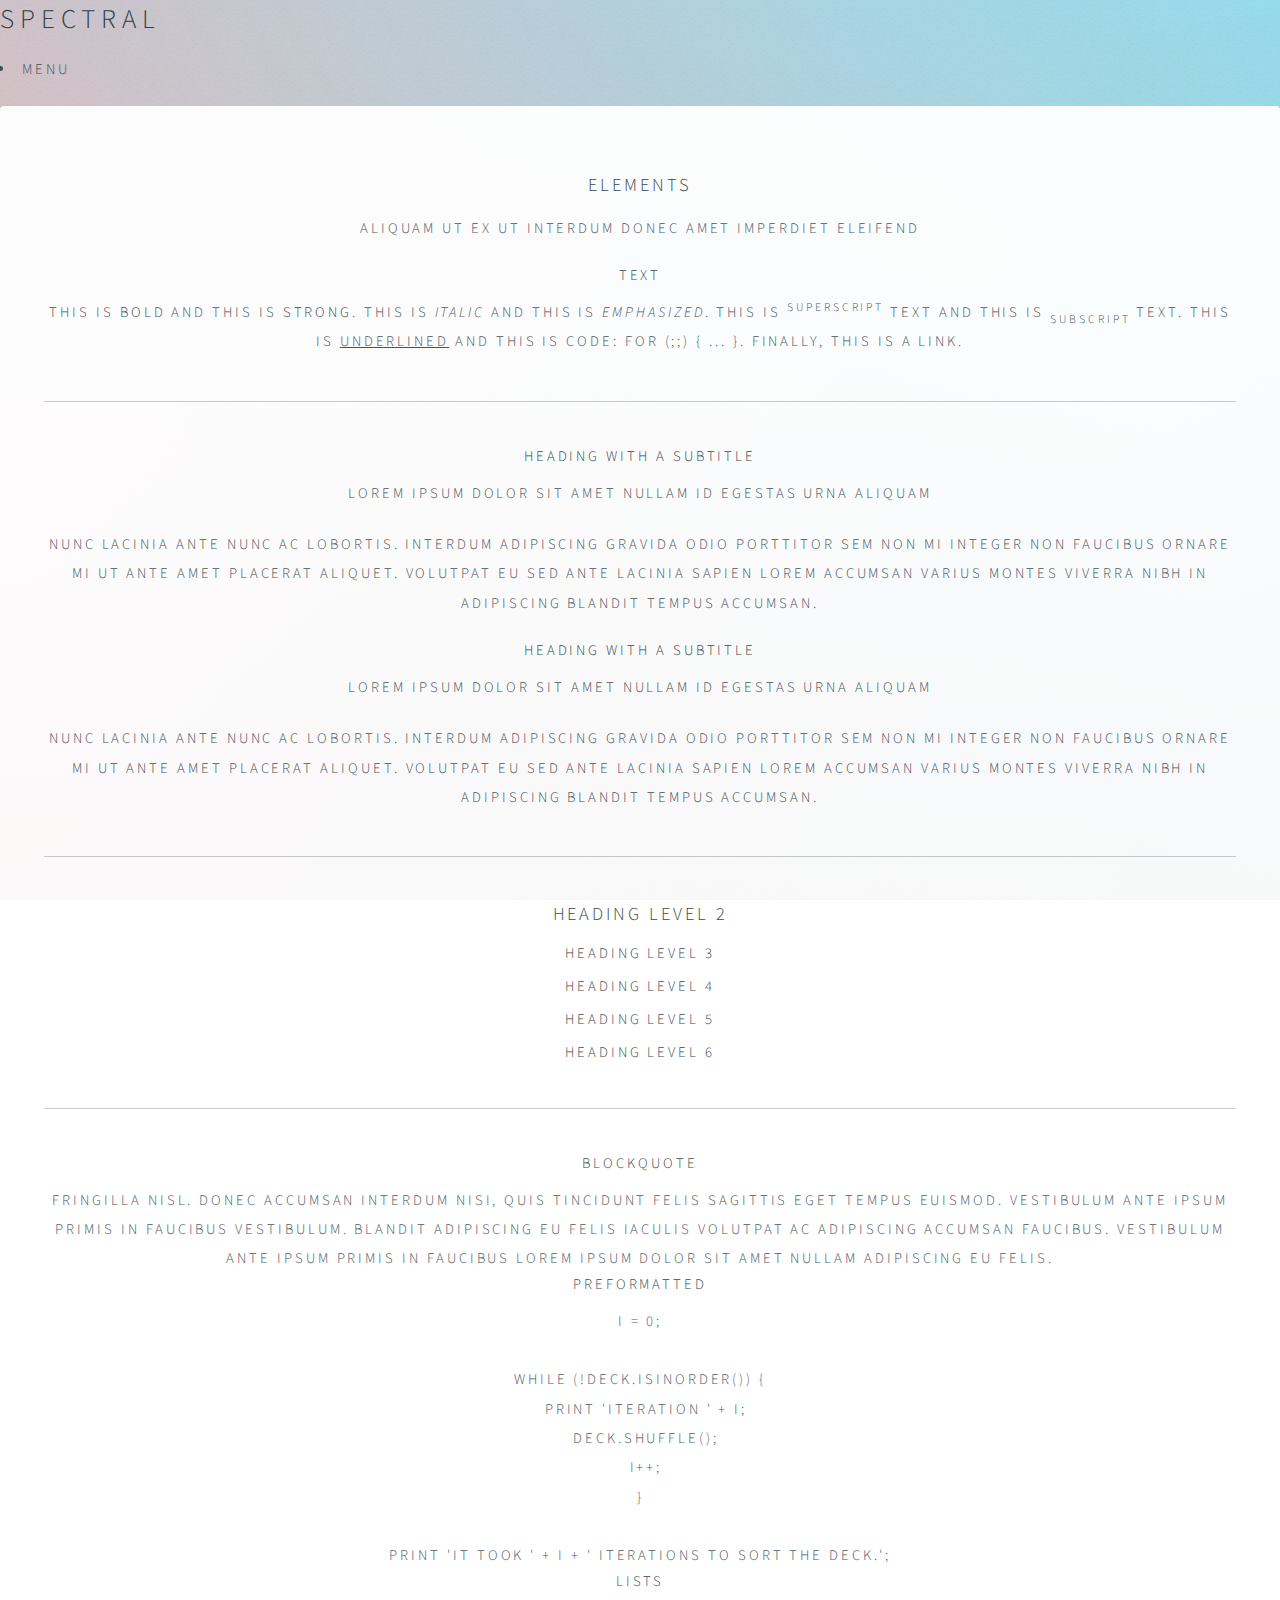
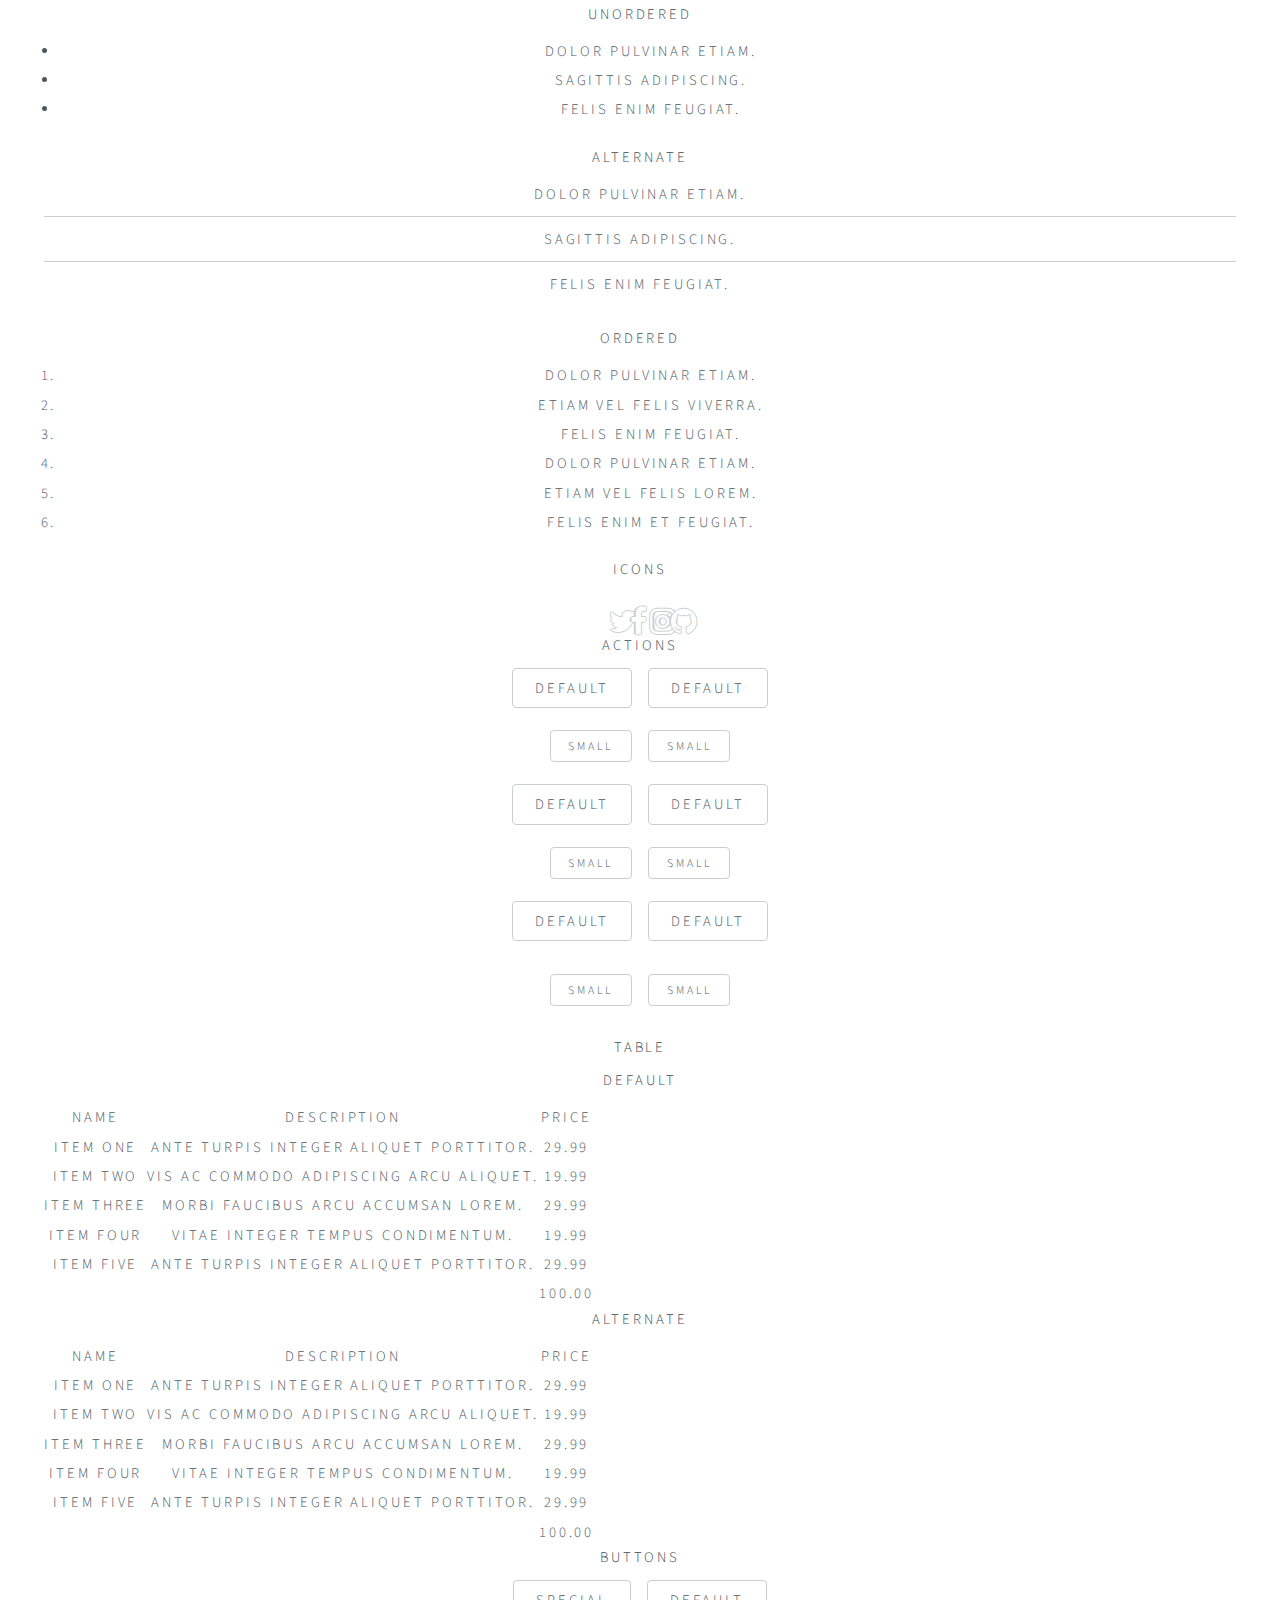
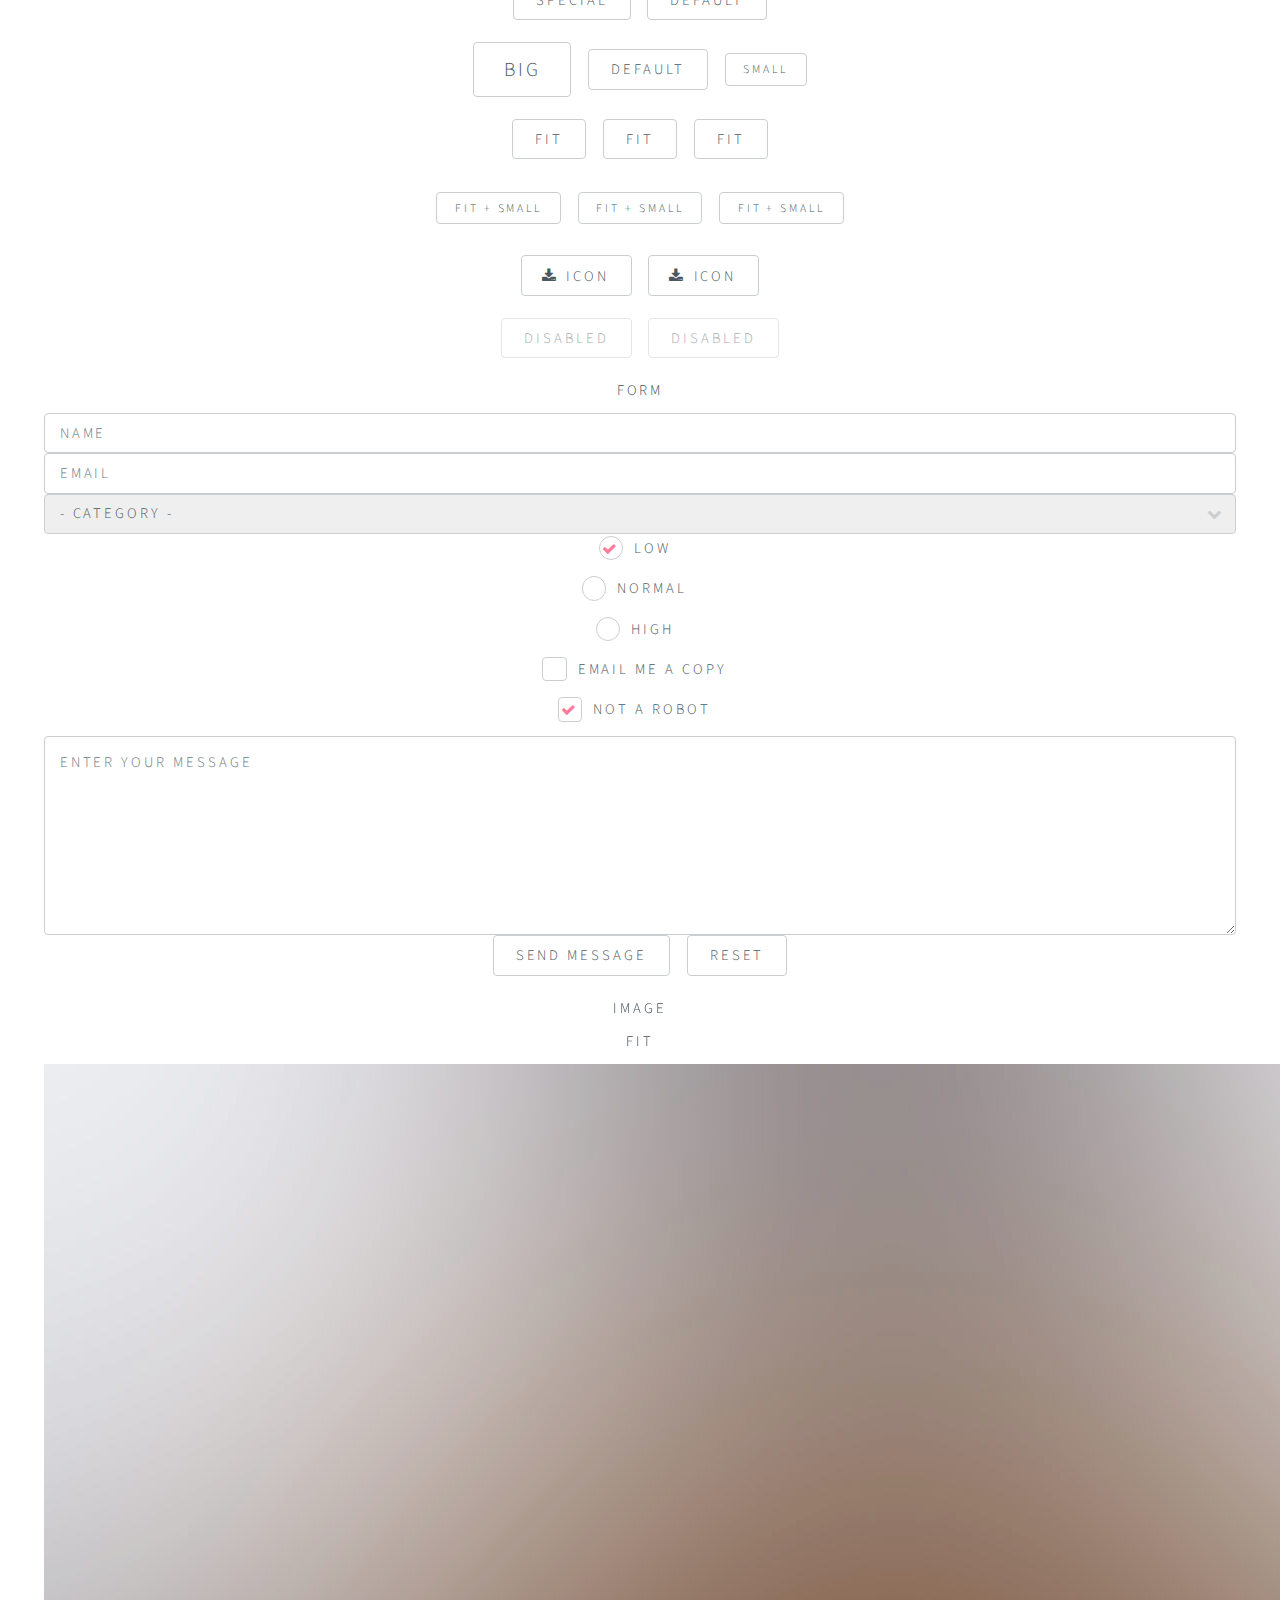
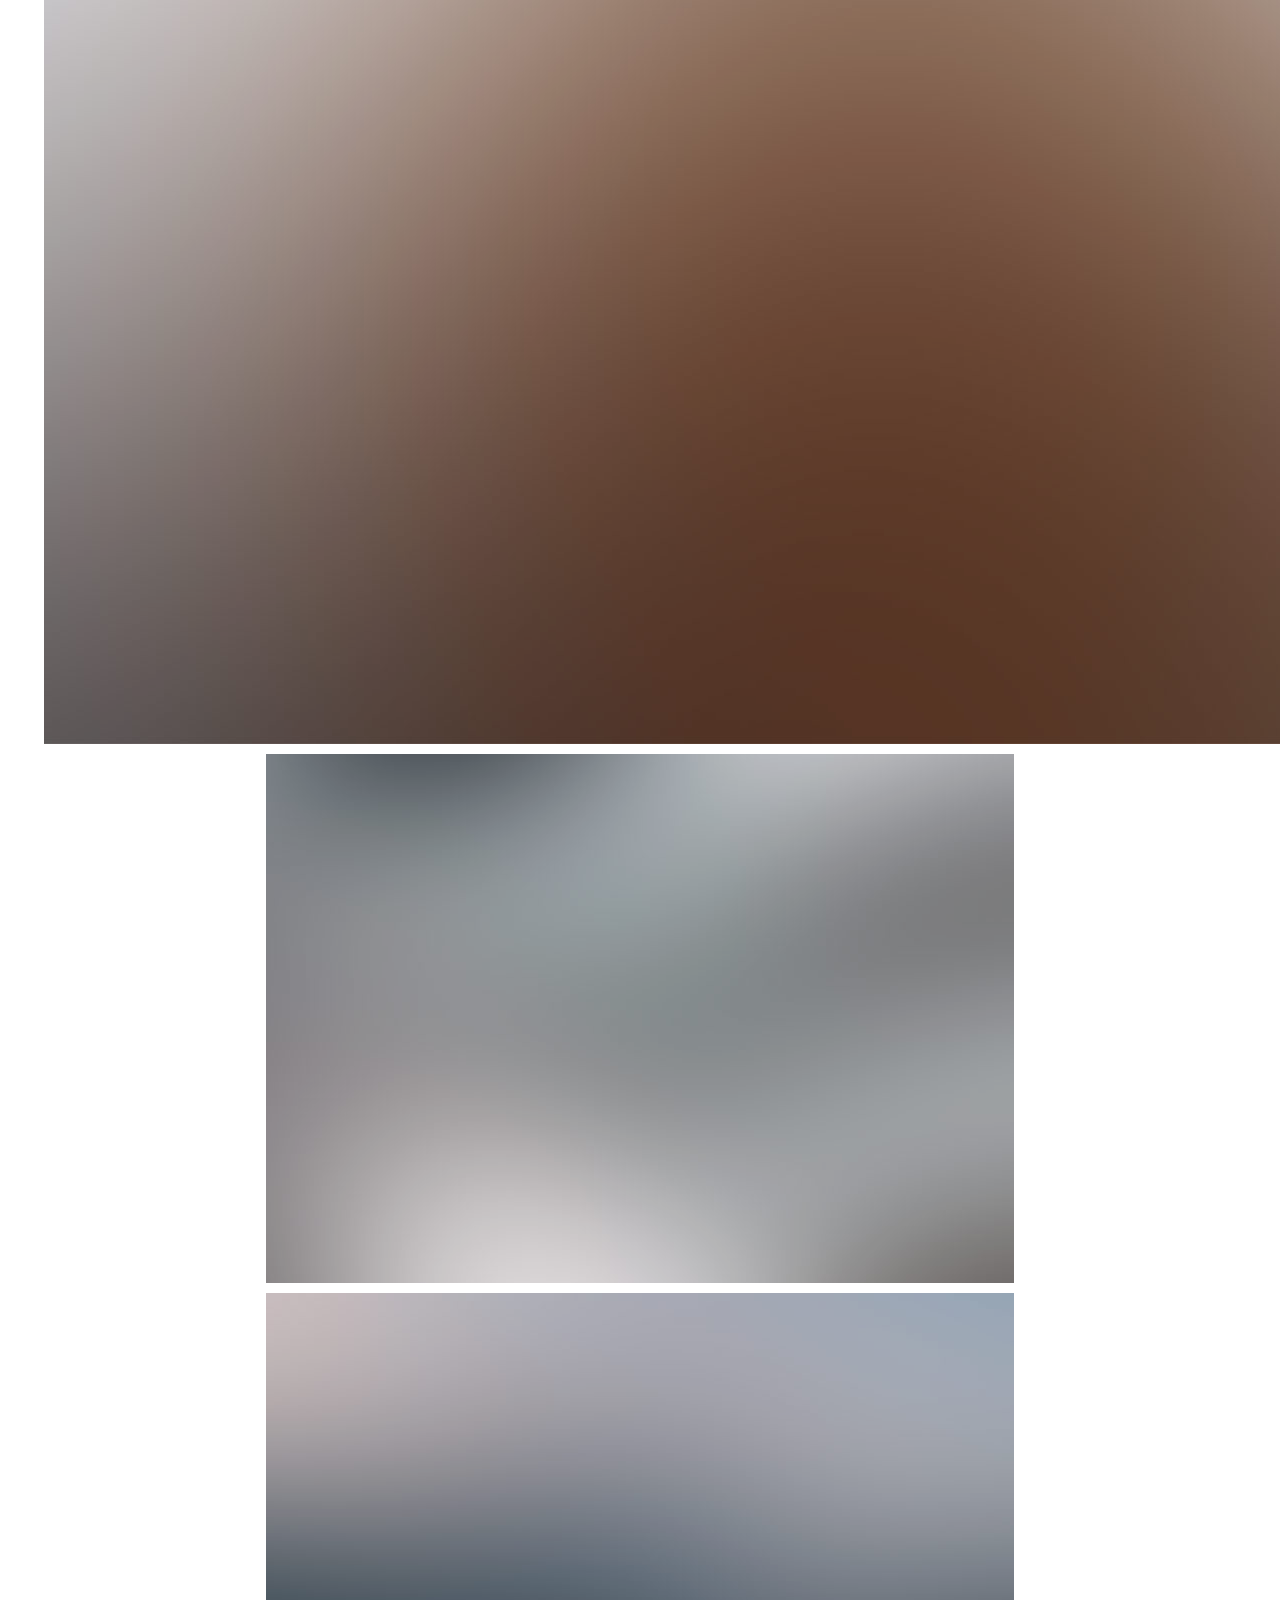
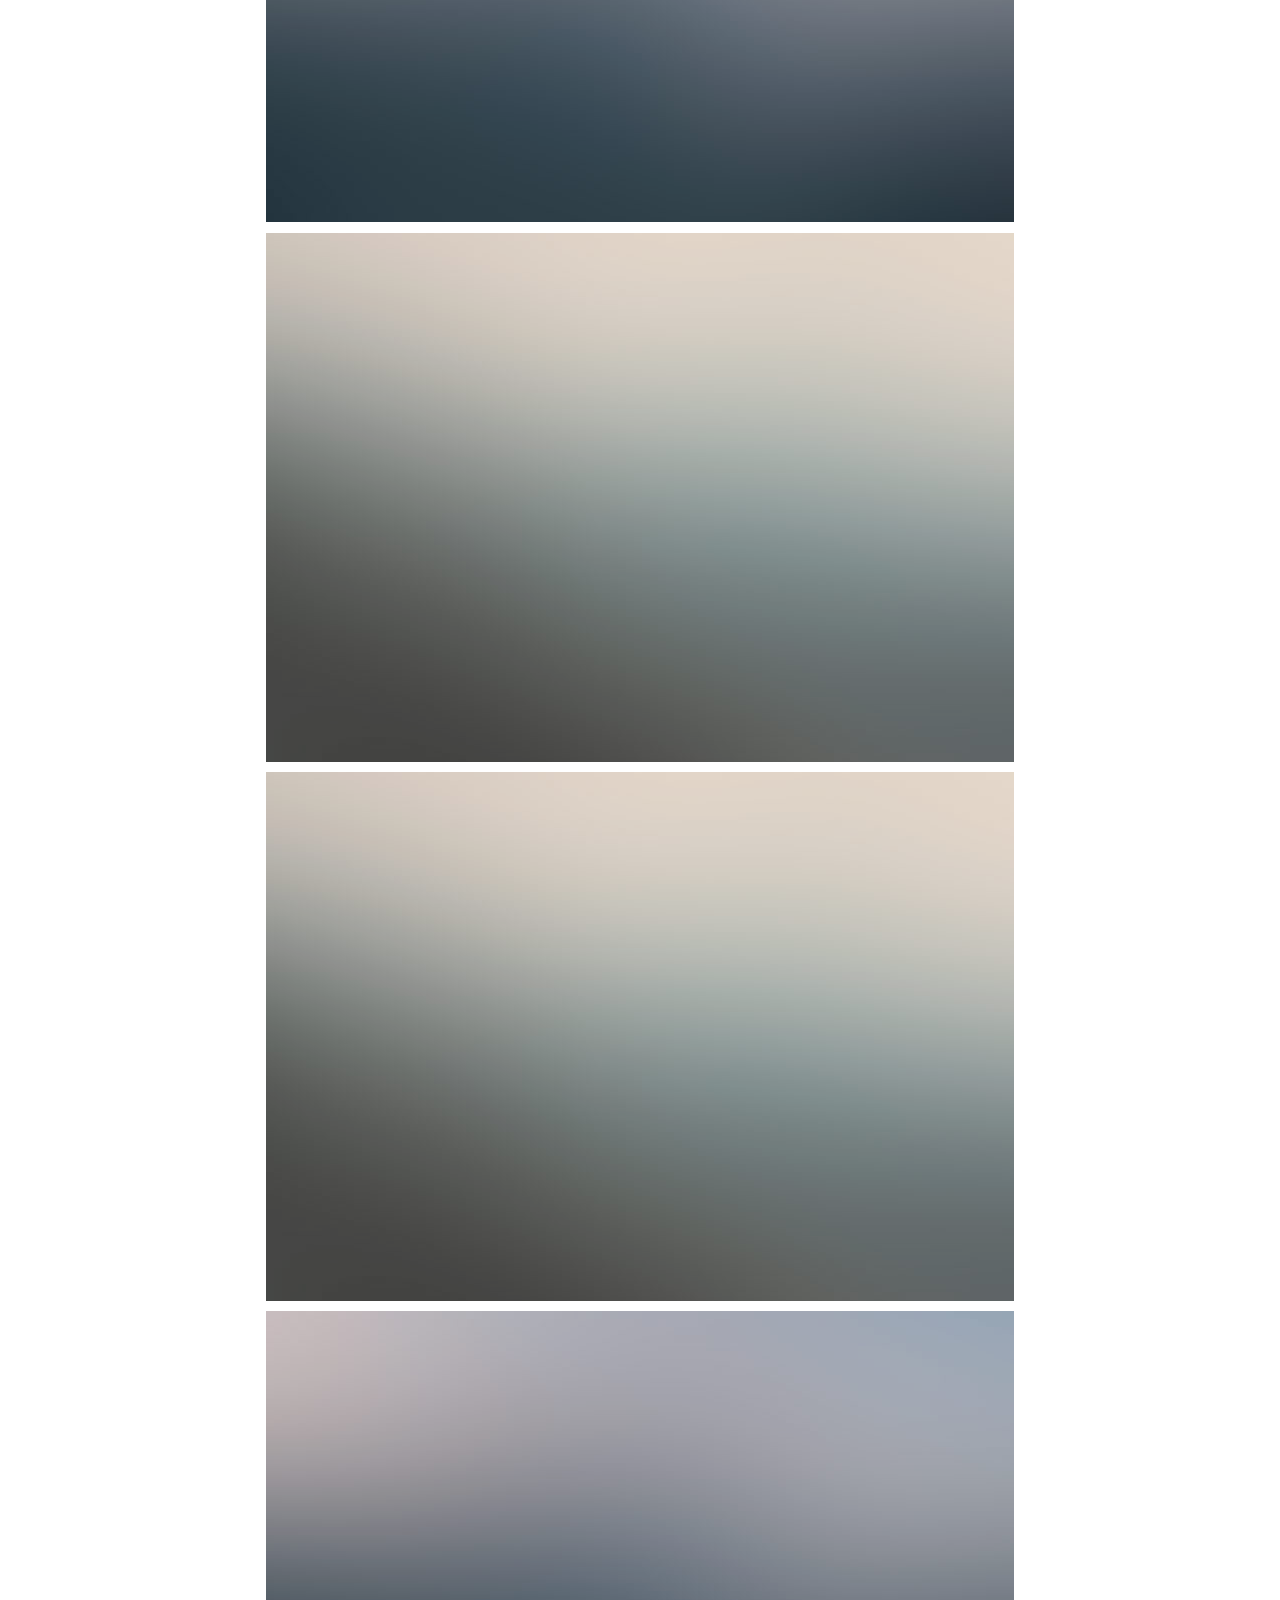
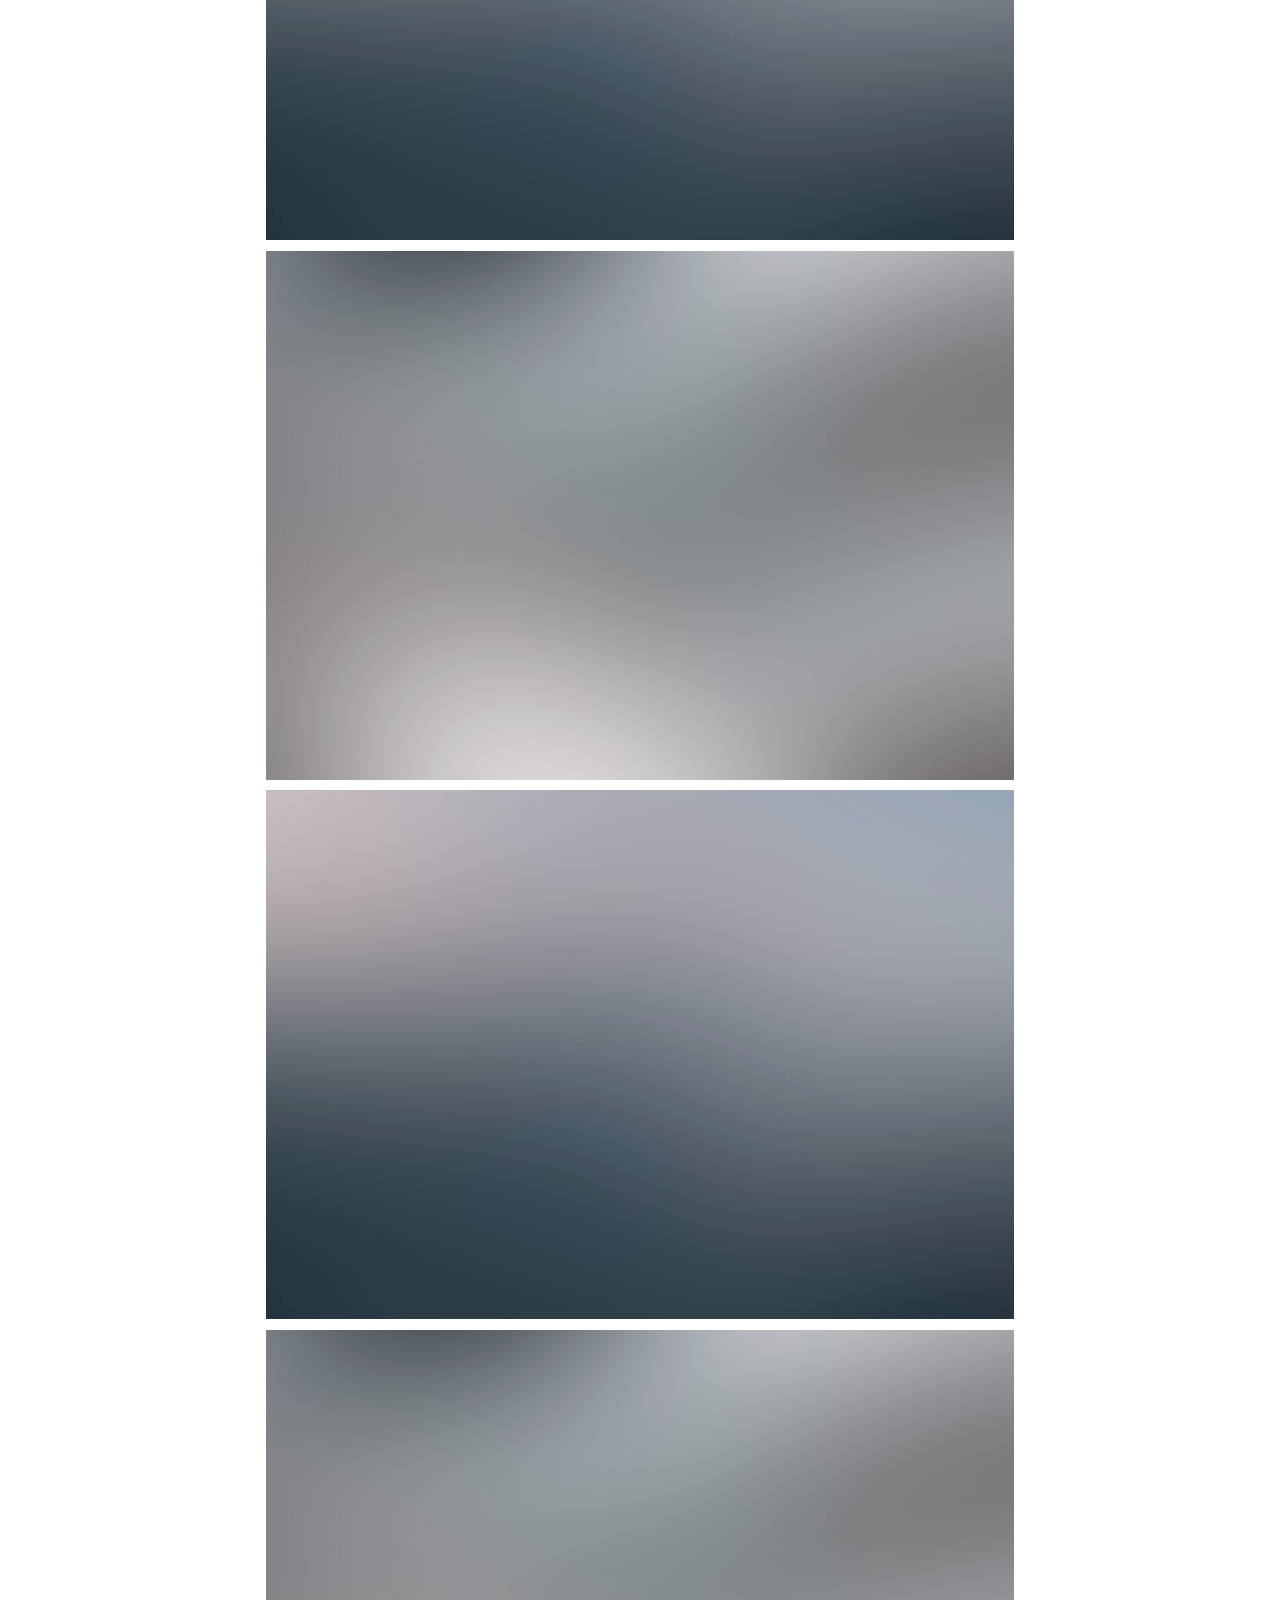
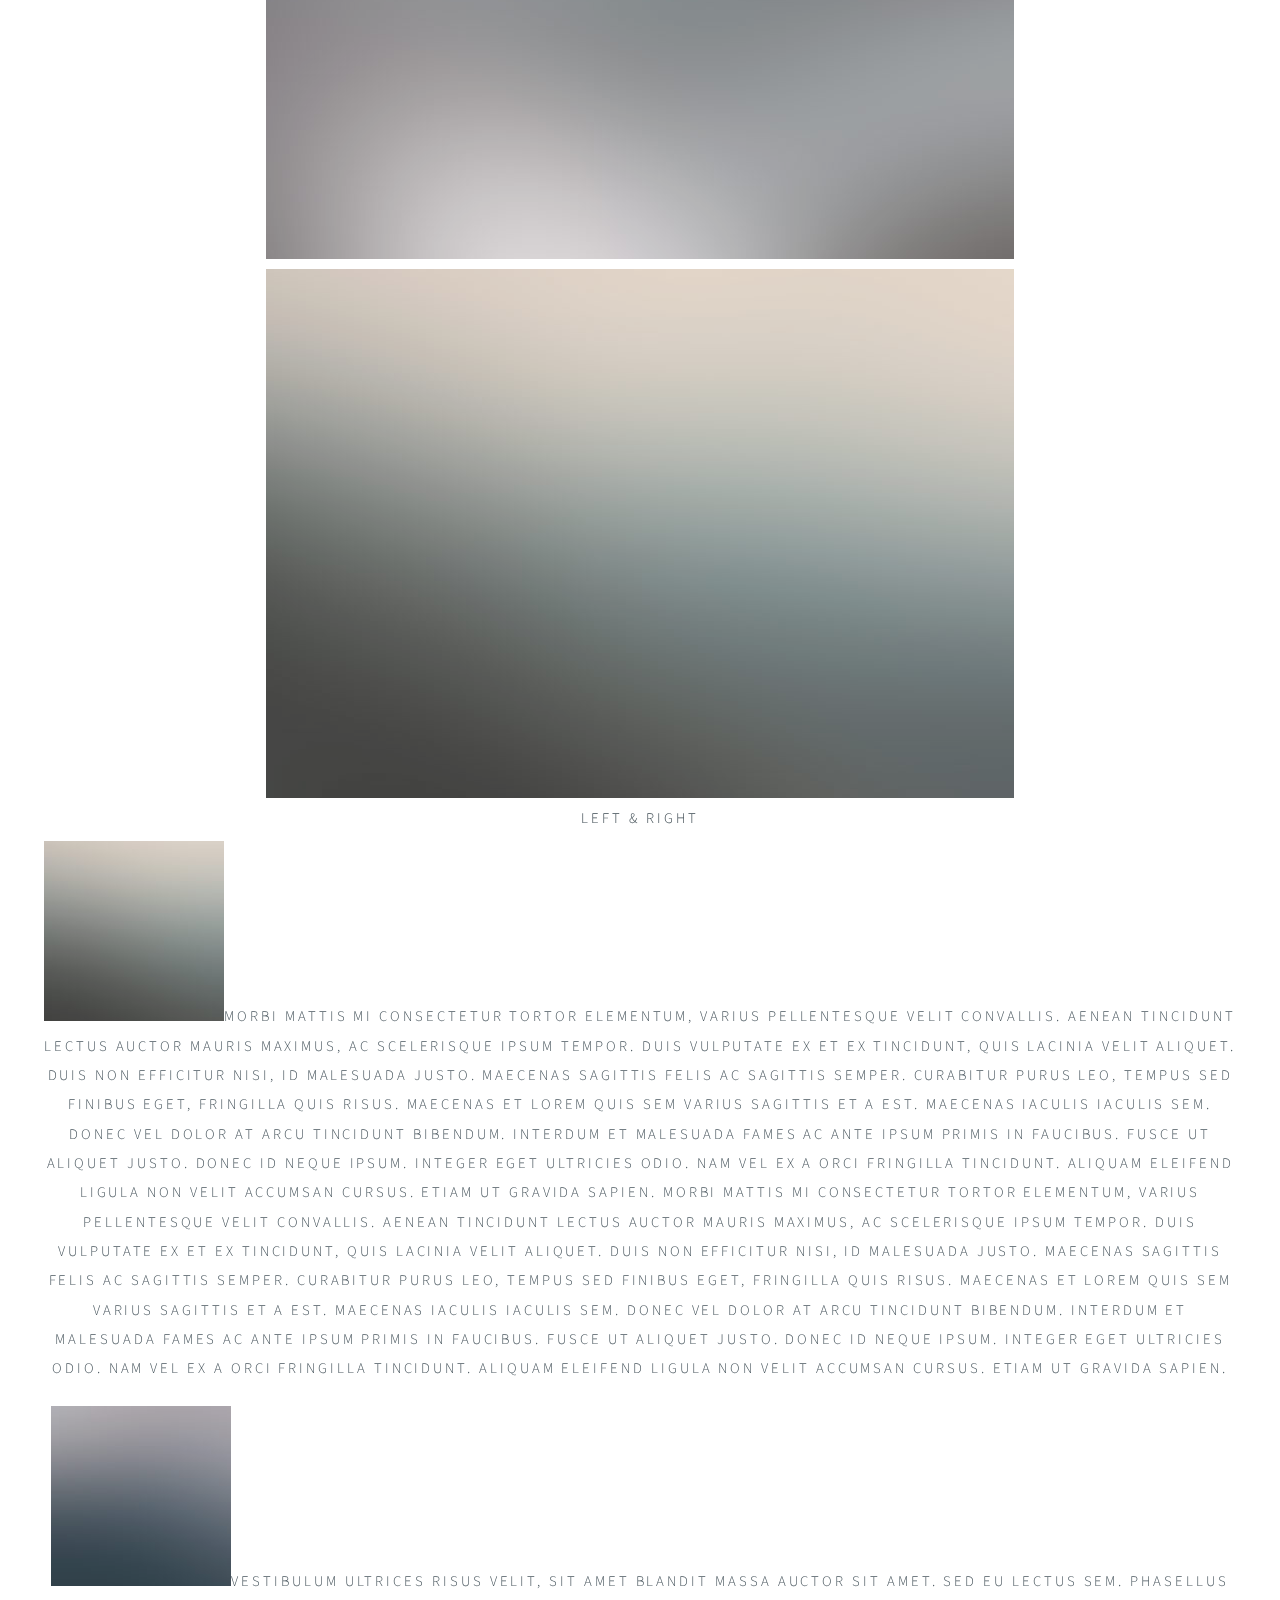
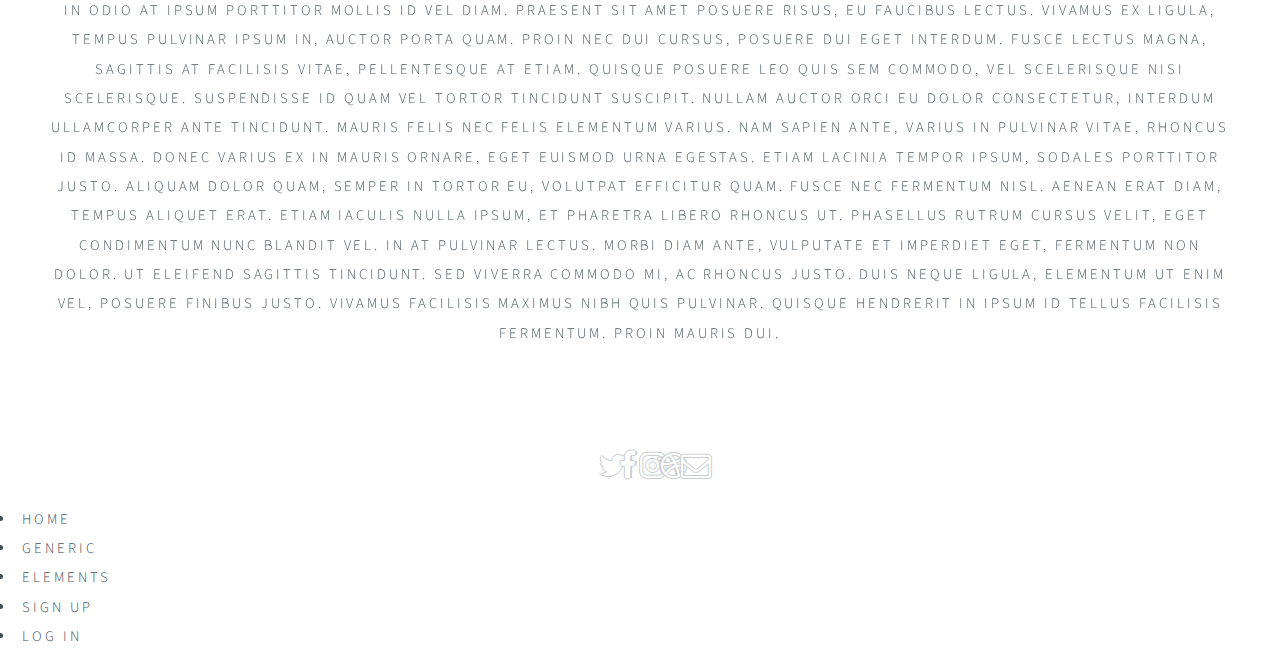
<file: elements.html>
<!DOCTYPE HTML>
<!--
	Spectral by HTML5 UP
	html5up.net | @ajlkn
	Free for personal and commercial use under the CCA 3.0 license (html5up.net/license)
-->
<html>
	<head>
		<title>Elements - Spectral by HTML5 UP</title>
		<meta charset="utf-8" />
		<meta name="viewport" content="width=device-width, initial-scale=1" />
		<!--[if lte IE 8]><script src="assets/js/ie/html5shiv.js"></script><![endif]-->
		<link rel="stylesheet" href="assets/css/main.css" />
		<!--[if lte IE 8]><link rel="stylesheet" href="assets/css/ie8.css" /><![endif]-->
		<!--[if lte IE 9]><link rel="stylesheet" href="assets/css/ie9.css" /><![endif]-->
	</head>
	<body>

		<!-- Page Wrapper -->
			<div id="page-wrapper">

				<!-- Header -->
					<header id="header">
						<h1><a href="index.html">Spectral</a></h1>
						<nav id="nav">
							<ul>
								<li class="special">
									<a href="#menu" class="menuToggle"><span>Menu</span></a>
									<div id="menu">
										<ul>
											<li><a href="index.html">Home</a></li>
											<li><a href="generic.html">Generic</a></li>
											<li><a href="elements.html">Elements</a></li>
											<li><a href="#">Sign Up</a></li>
											<li><a href="#">Log In</a></li>
										</ul>
									</div>
								</li>
							</ul>
						</nav>
					</header>

				<!-- Main -->
					<article id="main">
						<header>
							<h2>Elements</h2>
							<p>Aliquam ut ex ut interdum donec amet imperdiet eleifend</p>
						</header>
						<section class="wrapper style5">
							<div class="inner">

								<section>
									<h4>Text</h4>
									<p>This is <b>bold</b> and this is <strong>strong</strong>. This is <i>italic</i> and this is <em>emphasized</em>.
									This is <sup>superscript</sup> text and this is <sub>subscript</sub> text.
									This is <u>underlined</u> and this is code: <code>for (;;) { ... }</code>. Finally, <a href="#">this is a link</a>.</p>
									<hr />
									<header>
										<h4>Heading with a Subtitle</h4>
										<p>Lorem ipsum dolor sit amet nullam id egestas urna aliquam</p>
									</header>
									<p>Nunc lacinia ante nunc ac lobortis. Interdum adipiscing gravida odio porttitor sem non mi integer non faucibus ornare mi ut ante amet placerat aliquet. Volutpat eu sed ante lacinia sapien lorem accumsan varius montes viverra nibh in adipiscing blandit tempus accumsan.</p>
									<header>
										<h5>Heading with a Subtitle</h5>
										<p>Lorem ipsum dolor sit amet nullam id egestas urna aliquam</p>
									</header>
									<p>Nunc lacinia ante nunc ac lobortis. Interdum adipiscing gravida odio porttitor sem non mi integer non faucibus ornare mi ut ante amet placerat aliquet. Volutpat eu sed ante lacinia sapien lorem accumsan varius montes viverra nibh in adipiscing blandit tempus accumsan.</p>
									<hr />
									<h2>Heading Level 2</h2>
									<h3>Heading Level 3</h3>
									<h4>Heading Level 4</h4>
									<h5>Heading Level 5</h5>
									<h6>Heading Level 6</h6>
									<hr />
									<h5>Blockquote</h5>
									<blockquote>Fringilla nisl. Donec accumsan interdum nisi, quis tincidunt felis sagittis eget tempus euismod. Vestibulum ante ipsum primis in faucibus vestibulum. Blandit adipiscing eu felis iaculis volutpat ac adipiscing accumsan faucibus. Vestibulum ante ipsum primis in faucibus lorem ipsum dolor sit amet nullam adipiscing eu felis.</blockquote>
									<h5>Preformatted</h5>
									<pre><code>i = 0;

while (!deck.isInOrder()) {
  print 'Iteration ' + i;
  deck.shuffle();
  i++;
}

print 'It took ' + i + ' iterations to sort the deck.';</code></pre>
								</section>

								<section>
									<h4>Lists</h4>
									<div class="row">
										<div class="6u 12u$(medium)">
											<h5>Unordered</h5>
											<ul>
												<li>Dolor pulvinar etiam.</li>
												<li>Sagittis adipiscing.</li>
												<li>Felis enim feugiat.</li>
											</ul>
											<h5>Alternate</h5>
											<ul class="alt">
												<li>Dolor pulvinar etiam.</li>
												<li>Sagittis adipiscing.</li>
												<li>Felis enim feugiat.</li>
											</ul>
										</div>
										<div class="6u$ 12u$(medium)">
											<h5>Ordered</h5>
											<ol>
												<li>Dolor pulvinar etiam.</li>
												<li>Etiam vel felis viverra.</li>
												<li>Felis enim feugiat.</li>
												<li>Dolor pulvinar etiam.</li>
												<li>Etiam vel felis lorem.</li>
												<li>Felis enim et feugiat.</li>
											</ol>
											<h5>Icons</h5>
											<ul class="icons">
												<li><a href="#" class="icon fa-twitter"><span class="label">Twitter</span></a></li>
												<li><a href="#" class="icon fa-facebook"><span class="label">Facebook</span></a></li>
												<li><a href="#" class="icon fa-instagram"><span class="label">Instagram</span></a></li>
												<li><a href="#" class="icon fa-github"><span class="label">Github</span></a></li>
											</ul>
										</div>
									</div>
									<h5>Actions</h5>
									<div class="row">
										<div class="6u 12u$(medium)">
											<ul class="actions">
												<li><a href="#" class="button special">Default</a></li>
												<li><a href="#" class="button">Default</a></li>
											</ul>
											<ul class="actions small">
												<li><a href="#" class="button special small">Small</a></li>
												<li><a href="#" class="button small">Small</a></li>
											</ul>
											<ul class="actions vertical">
												<li><a href="#" class="button special">Default</a></li>
												<li><a href="#" class="button">Default</a></li>
											</ul>
											<ul class="actions vertical small">
												<li><a href="#" class="button special small">Small</a></li>
												<li><a href="#" class="button small">Small</a></li>
											</ul>
										</div>
										<div class="6u 12u$(medium)">
											<ul class="actions vertical">
												<li><a href="#" class="button special fit">Default</a></li>
												<li><a href="#" class="button fit">Default</a></li>
											</ul>
											<ul class="actions vertical small">
												<li><a href="#" class="button special small fit">Small</a></li>
												<li><a href="#" class="button small fit">Small</a></li>
											</ul>
										</div>
									</div>
								</section>

								<section>
									<h4>Table</h4>
									<h5>Default</h5>
									<div class="table-wrapper">
										<table>
											<thead>
												<tr>
													<th>Name</th>
													<th>Description</th>
													<th>Price</th>
												</tr>
											</thead>
											<tbody>
												<tr>
													<td>Item One</td>
													<td>Ante turpis integer aliquet porttitor.</td>
													<td>29.99</td>
												</tr>
												<tr>
													<td>Item Two</td>
													<td>Vis ac commodo adipiscing arcu aliquet.</td>
													<td>19.99</td>
												</tr>
												<tr>
													<td>Item Three</td>
													<td> Morbi faucibus arcu accumsan lorem.</td>
													<td>29.99</td>
												</tr>
												<tr>
													<td>Item Four</td>
													<td>Vitae integer tempus condimentum.</td>
													<td>19.99</td>
												</tr>
												<tr>
													<td>Item Five</td>
													<td>Ante turpis integer aliquet porttitor.</td>
													<td>29.99</td>
												</tr>
											</tbody>
											<tfoot>
												<tr>
													<td colspan="2"></td>
													<td>100.00</td>
												</tr>
											</tfoot>
										</table>
									</div>

									<h5>Alternate</h5>
									<div class="table-wrapper">
										<table class="alt">
											<thead>
												<tr>
													<th>Name</th>
													<th>Description</th>
													<th>Price</th>
												</tr>
											</thead>
											<tbody>
												<tr>
													<td>Item One</td>
													<td>Ante turpis integer aliquet porttitor.</td>
													<td>29.99</td>
												</tr>
												<tr>
													<td>Item Two</td>
													<td>Vis ac commodo adipiscing arcu aliquet.</td>
													<td>19.99</td>
												</tr>
												<tr>
													<td>Item Three</td>
													<td> Morbi faucibus arcu accumsan lorem.</td>
													<td>29.99</td>
												</tr>
												<tr>
													<td>Item Four</td>
													<td>Vitae integer tempus condimentum.</td>
													<td>19.99</td>
												</tr>
												<tr>
													<td>Item Five</td>
													<td>Ante turpis integer aliquet porttitor.</td>
													<td>29.99</td>
												</tr>
											</tbody>
											<tfoot>
												<tr>
													<td colspan="2"></td>
													<td>100.00</td>
												</tr>
											</tfoot>
										</table>
									</div>
								</section>

								<section>
									<h4>Buttons</h4>
									<ul class="actions">
										<li><a href="#" class="button special">Special</a></li>
										<li><a href="#" class="button">Default</a></li>
									</ul>
									<ul class="actions">
										<li><a href="#" class="button big">Big</a></li>
										<li><a href="#" class="button">Default</a></li>
										<li><a href="#" class="button small">Small</a></li>
									</ul>
									<ul class="actions fit">
										<li><a href="#" class="button fit">Fit</a></li>
										<li><a href="#" class="button special fit">Fit</a></li>
										<li><a href="#" class="button fit">Fit</a></li>
									</ul>
									<ul class="actions fit small">
										<li><a href="#" class="button special fit small">Fit + Small</a></li>
										<li><a href="#" class="button fit small">Fit + Small</a></li>
										<li><a href="#" class="button special fit small">Fit + Small</a></li>
									</ul>
									<ul class="actions">
										<li><a href="#" class="button special icon fa-download">Icon</a></li>
										<li><a href="#" class="button icon fa-download">Icon</a></li>
									</ul>
									<ul class="actions">
										<li><span class="button special disabled">Disabled</span></li>
										<li><span class="button disabled">Disabled</span></li>
									</ul>
								</section>

								<section>
									<h4>Form</h4>
									<form method="post" action="#">
										<div class="row uniform">
											<div class="6u 12u$(xsmall)">
												<input type="text" name="demo-name" id="demo-name" value="" placeholder="Name" />
											</div>
											<div class="6u$ 12u$(xsmall)">
												<input type="email" name="demo-email" id="demo-email" value="" placeholder="Email" />
											</div>
											<div class="12u$">
												<div class="select-wrapper">
													<select name="demo-category" id="demo-category">
														<option value="">- Category -</option>
														<option value="1">Manufacturing</option>
														<option value="1">Shipping</option>
														<option value="1">Administration</option>
														<option value="1">Human Resources</option>
													</select>
												</div>
											</div>
											<div class="4u 12u$(small)">
												<input type="radio" id="demo-priority-low" name="demo-priority" checked>
												<label for="demo-priority-low">Low</label>
											</div>
											<div class="4u 12u$(small)">
												<input type="radio" id="demo-priority-normal" name="demo-priority">
												<label for="demo-priority-normal">Normal</label>
											</div>
											<div class="4u$ 12u$(small)">
												<input type="radio" id="demo-priority-high" name="demo-priority">
												<label for="demo-priority-high">High</label>
											</div>
											<div class="6u 12u$(small)">
												<input type="checkbox" id="demo-copy" name="demo-copy">
												<label for="demo-copy">Email me a copy</label>
											</div>
											<div class="6u$ 12u$(small)">
												<input type="checkbox" id="demo-human" name="demo-human" checked>
												<label for="demo-human">Not a robot</label>
											</div>
											<div class="12u$">
												<textarea name="demo-message" id="demo-message" placeholder="Enter your message" rows="6"></textarea>
											</div>
											<div class="12u$">
												<ul class="actions">
													<li><input type="submit" value="Send Message" class="special" /></li>
													<li><input type="reset" value="Reset" /></li>
												</ul>
											</div>
										</div>
									</form>
								</section>

								<section>
									<h4>Image</h4>
									<h5>Fit</h5>
									<div class="box alt">
										<div class="row uniform 50%">
											<div class="12u"><span class="image fit"><img src="images/banner.jpg" alt="" /></span></div>
											<div class="4u"><span class="image fit"><img src="images/pic01.jpg" alt="" /></span></div>
											<div class="4u"><span class="image fit"><img src="images/pic02.jpg" alt="" /></span></div>
											<div class="4u"><span class="image fit"><img src="images/pic03.jpg" alt="" /></span></div>
											<div class="4u"><span class="image fit"><img src="images/pic03.jpg" alt="" /></span></div>
											<div class="4u"><span class="image fit"><img src="images/pic02.jpg" alt="" /></span></div>
											<div class="4u"><span class="image fit"><img src="images/pic01.jpg" alt="" /></span></div>
											<div class="4u"><span class="image fit"><img src="images/pic02.jpg" alt="" /></span></div>
											<div class="4u"><span class="image fit"><img src="images/pic01.jpg" alt="" /></span></div>
											<div class="4u"><span class="image fit"><img src="images/pic03.jpg" alt="" /></span></div>
										</div>
									</div>
									<h5>Left &amp; Right</h5>
									<p><span class="image left"><img src="images/pic04.jpg" alt="" /></span>Morbi mattis mi consectetur tortor elementum, varius pellentesque velit convallis. Aenean tincidunt lectus auctor mauris maximus, ac scelerisque ipsum tempor. Duis vulputate ex et ex tincidunt, quis lacinia velit aliquet. Duis non efficitur nisi, id malesuada justo. Maecenas sagittis felis ac sagittis semper. Curabitur purus leo, tempus sed finibus eget, fringilla quis risus. Maecenas et lorem quis sem varius sagittis et a est. Maecenas iaculis iaculis sem. Donec vel dolor at arcu tincidunt bibendum. Interdum et malesuada fames ac ante ipsum primis in faucibus. Fusce ut aliquet justo. Donec id neque ipsum. Integer eget ultricies odio. Nam vel ex a orci fringilla tincidunt. Aliquam eleifend ligula non velit accumsan cursus. Etiam ut gravida sapien. Morbi mattis mi consectetur tortor elementum, varius pellentesque velit convallis. Aenean tincidunt lectus auctor mauris maximus, ac scelerisque ipsum tempor. Duis vulputate ex et ex tincidunt, quis lacinia velit aliquet. Duis non efficitur nisi, id malesuada justo. Maecenas sagittis felis ac sagittis semper. Curabitur purus leo, tempus sed finibus eget, fringilla quis risus. Maecenas et lorem quis sem varius sagittis et a est. Maecenas iaculis iaculis sem. Donec vel dolor at arcu tincidunt bibendum. Interdum et malesuada fames ac ante ipsum primis in faucibus. Fusce ut aliquet justo. Donec id neque ipsum. Integer eget ultricies odio. Nam vel ex a orci fringilla tincidunt. Aliquam eleifend ligula non velit accumsan cursus. Etiam ut gravida sapien.</p>
									<p><span class="image right"><img src="images/pic05.jpg" alt="" /></span>Vestibulum ultrices risus velit, sit amet blandit massa auctor sit amet. Sed eu lectus sem. Phasellus in odio at ipsum porttitor mollis id vel diam. Praesent sit amet posuere risus, eu faucibus lectus. Vivamus ex ligula, tempus pulvinar ipsum in, auctor porta quam. Proin nec dui cursus, posuere dui eget interdum. Fusce lectus magna, sagittis at facilisis vitae, pellentesque at etiam. Quisque posuere leo quis sem commodo, vel scelerisque nisi scelerisque. Suspendisse id quam vel tortor tincidunt suscipit. Nullam auctor orci eu dolor consectetur, interdum ullamcorper ante tincidunt. Mauris felis nec felis elementum varius. Nam sapien ante, varius in pulvinar vitae, rhoncus id massa. Donec varius ex in mauris ornare, eget euismod urna egestas. Etiam lacinia tempor ipsum, sodales porttitor justo. Aliquam dolor quam, semper in tortor eu, volutpat efficitur quam. Fusce nec fermentum nisl. Aenean erat diam, tempus aliquet erat. Etiam iaculis nulla ipsum, et pharetra libero rhoncus ut. Phasellus rutrum cursus velit, eget condimentum nunc blandit vel. In at pulvinar lectus. Morbi diam ante, vulputate et imperdiet eget, fermentum non dolor. Ut eleifend sagittis tincidunt. Sed viverra commodo mi, ac rhoncus justo. Duis neque ligula, elementum ut enim vel, posuere finibus justo. Vivamus facilisis maximus nibh quis pulvinar. Quisque hendrerit in ipsum id tellus facilisis fermentum. Proin mauris dui.</p>
								</section>

							</div>
						</section>
					</article>

				<!-- Footer -->
					<footer id="footer">
						<ul class="icons">
							<li><a href="#" class="icon fa-twitter"><span class="label">Twitter</span></a></li>
							<li><a href="#" class="icon fa-facebook"><span class="label">Facebook</span></a></li>
							<li><a href="#" class="icon fa-instagram"><span class="label">Instagram</span></a></li>
							<li><a href="#" class="icon fa-dribbble"><span class="label">Dribbble</span></a></li>
							<li><a href="#" class="icon fa-envelope-o"><span class="label">Email</span></a></li>
						</ul>
						<ul class="copyright">
							<li>&copy; Untitled</li><li>Design: <a href="http://html5up.net">HTML5 UP</a></li>
						</ul>
					</footer>

			</div>

		<!-- Scripts -->
			<script src="assets/js/jquery.min.js"></script>
			<script src="assets/js/jquery.scrollex.min.js"></script>
			<script src="assets/js/jquery.scrolly.min.js"></script>
			<script src="assets/js/skel.min.js"></script>
			<script src="assets/js/util.js"></script>
			<!--[if lte IE 8]><script src="assets/js/ie/respond.min.js"></script><![endif]-->
			<script src="assets/js/main.js"></script>

	</body>
</html>
</file>
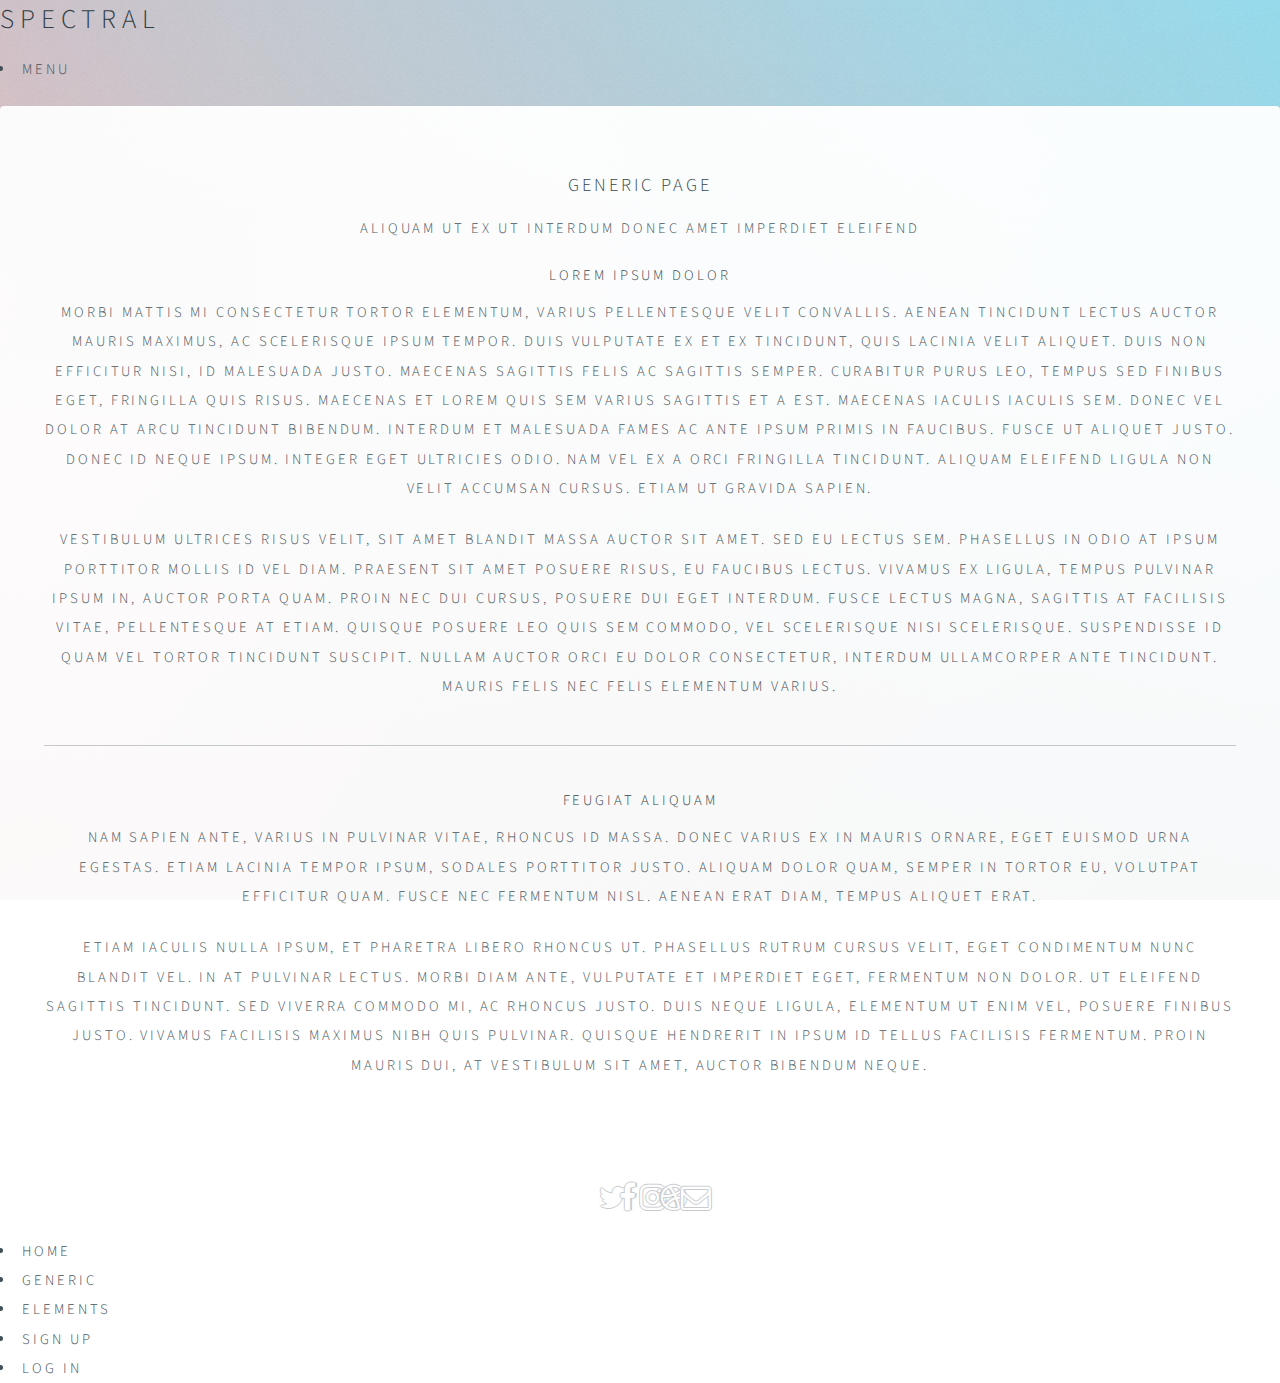
<file: generic.html>
<!DOCTYPE HTML>
<!--
	Spectral by HTML5 UP
	html5up.net | @ajlkn
	Free for personal and commercial use under the CCA 3.0 license (html5up.net/license)
-->
<html>
	<head>
		<title>Generic - Spectral by HTML5 UP</title>
		<meta charset="utf-8" />
		<meta name="viewport" content="width=device-width, initial-scale=1" />
		<!--[if lte IE 8]><script src="assets/js/ie/html5shiv.js"></script><![endif]-->
		<link rel="stylesheet" href="assets/css/main.css" />
		<!--[if lte IE 8]><link rel="stylesheet" href="assets/css/ie8.css" /><![endif]-->
		<!--[if lte IE 9]><link rel="stylesheet" href="assets/css/ie9.css" /><![endif]-->
	</head>
	<body>

		<!-- Page Wrapper -->
			<div id="page-wrapper">

				<!-- Header -->
					<header id="header">
						<h1><a href="index.html">Spectral</a></h1>
						<nav id="nav">
							<ul>
								<li class="special">
									<a href="#menu" class="menuToggle"><span>Menu</span></a>
									<div id="menu">
										<ul>
											<li><a href="index.html">Home</a></li>
											<li><a href="generic.html">Generic</a></li>
											<li><a href="elements.html">Elements</a></li>
											<li><a href="#">Sign Up</a></li>
											<li><a href="#">Log In</a></li>
										</ul>
									</div>
								</li>
							</ul>
						</nav>
					</header>

				<!-- Main -->
					<article id="main">
						<header>
							<h2>Generic Page</h2>
							<p>Aliquam ut ex ut interdum donec amet imperdiet eleifend</p>
						</header>
						<section class="wrapper style5">
							<div class="inner">

								<h3>Lorem ipsum dolor</h3>
								<p>Morbi mattis mi consectetur tortor elementum, varius pellentesque velit convallis. Aenean tincidunt lectus auctor mauris maximus, ac scelerisque ipsum tempor. Duis vulputate ex et ex tincidunt, quis lacinia velit aliquet. Duis non efficitur nisi, id malesuada justo. Maecenas sagittis felis ac sagittis semper. Curabitur purus leo, tempus sed finibus eget, fringilla quis risus. Maecenas et lorem quis sem varius sagittis et a est. Maecenas iaculis iaculis sem. Donec vel dolor at arcu tincidunt bibendum. Interdum et malesuada fames ac ante ipsum primis in faucibus. Fusce ut aliquet justo. Donec id neque ipsum. Integer eget ultricies odio. Nam vel ex a orci fringilla tincidunt. Aliquam eleifend ligula non velit accumsan cursus. Etiam ut gravida sapien.</p>

								<p>Vestibulum ultrices risus velit, sit amet blandit massa auctor sit amet. Sed eu lectus sem. Phasellus in odio at ipsum porttitor mollis id vel diam. Praesent sit amet posuere risus, eu faucibus lectus. Vivamus ex ligula, tempus pulvinar ipsum in, auctor porta quam. Proin nec dui cursus, posuere dui eget interdum. Fusce lectus magna, sagittis at facilisis vitae, pellentesque at etiam. Quisque posuere leo quis sem commodo, vel scelerisque nisi scelerisque. Suspendisse id quam vel tortor tincidunt suscipit. Nullam auctor orci eu dolor consectetur, interdum ullamcorper ante tincidunt. Mauris felis nec felis elementum varius.</p>

								<hr />

								<h4>Feugiat aliquam</h4>
								<p>Nam sapien ante, varius in pulvinar vitae, rhoncus id massa. Donec varius ex in mauris ornare, eget euismod urna egestas. Etiam lacinia tempor ipsum, sodales porttitor justo. Aliquam dolor quam, semper in tortor eu, volutpat efficitur quam. Fusce nec fermentum nisl. Aenean erat diam, tempus aliquet erat.</p>

								<p>Etiam iaculis nulla ipsum, et pharetra libero rhoncus ut. Phasellus rutrum cursus velit, eget condimentum nunc blandit vel. In at pulvinar lectus. Morbi diam ante, vulputate et imperdiet eget, fermentum non dolor. Ut eleifend sagittis tincidunt. Sed viverra commodo mi, ac rhoncus justo. Duis neque ligula, elementum ut enim vel, posuere finibus justo. Vivamus facilisis maximus nibh quis pulvinar. Quisque hendrerit in ipsum id tellus facilisis fermentum. Proin mauris dui, at vestibulum sit amet, auctor bibendum neque.</p>

							</div>
						</section>
					</article>

				<!-- Footer -->
					<footer id="footer">
						<ul class="icons">
							<li><a href="#" class="icon fa-twitter"><span class="label">Twitter</span></a></li>
							<li><a href="#" class="icon fa-facebook"><span class="label">Facebook</span></a></li>
							<li><a href="#" class="icon fa-instagram"><span class="label">Instagram</span></a></li>
							<li><a href="#" class="icon fa-dribbble"><span class="label">Dribbble</span></a></li>
							<li><a href="#" class="icon fa-envelope-o"><span class="label">Email</span></a></li>
						</ul>
						<ul class="copyright">
							<li>&copy; Untitled</li><li>Design: <a href="http://html5up.net">HTML5 UP</a></li>
						</ul>
					</footer>

			</div>

		<!-- Scripts -->
			<script src="assets/js/jquery.min.js"></script>
			<script src="assets/js/jquery.scrollex.min.js"></script>
			<script src="assets/js/jquery.scrolly.min.js"></script>
			<script src="assets/js/skel.min.js"></script>
			<script src="assets/js/util.js"></script>
			<!--[if lte IE 8]><script src="assets/js/ie/respond.min.js"></script><![endif]-->
			<script src="assets/js/main.js"></script>

	</body>
</html>
</file>
<file: assets/css/ie8.css>
/*
	Identity by HTML5 UP
	html5up.net | @ajlkn
	Free for personal and commercial use under the CCA 3.0 license (html5up.net/license)
*/

/* List */

	ul.icons li a {
		-ms-behavior: url("assets/js/PIE.htc");
	}

		ul.icons li a:before {
			text-align: center;
			font-size: 26px;
		}

/* Main */

	#main {
		-ms-behavior: url("assets/js/PIE.htc");
	}

		#main .avatar img {
			-ms-behavior: url("assets/js/PIE.htc");
		}

/* Footer */

	#footer {
		color: #fff;
	}

		#footer .copyright li {
			border-left: solid 1px #fff;
		}
</file>
<file: assets/css/ie9.css>
/*
	Identity by HTML5 UP
	html5up.net | @ajlkn
	Free for personal and commercial use under the CCA 3.0 license (html5up.net/license)
*/

/* Basic */

	body {
		background-image: url("../../images/bg.jpg");
		background-repeat: no-repeat;
		background-size: cover;
		background-position: bottom center;
		background-attachment: fixed;
	}

		body:after {
			display: none;
		}

/* List */

	ul.icons li a:before {
		color: #c8cccf;
	}

	ul.icons li a:hover:before {
		color: #ff7496;
	}

/* Wrapper */

	#wrapper {
		text-align: center;
	}

/* Main */

	#main {
		display: inline-block;
	}
</file>
<file: assets/css/main.css>
@charset "UTF-8";
@import url(font-awesome.min.css);
@import url("http://fonts.googleapis.com/css?family=Source+Sans+Pro:300");

/*
	Identity by HTML5 UP
	html5up.net | @ajlkn
	Free for personal and commercial use under the CCA 3.0 license (html5up.net/license)
*/

/* Reset */

	html, body, div, span, applet, object, iframe, h1, h2, h3, h4, h5, h6, p, blockquote, pre, a, abbr, acronym, address, big, cite, code, del, dfn, em, img, ins, kbd, q, s, samp, small, strike, strong, sub, sup, tt, var, b, u, i, center, dl, dt, dd, ol, ul, li, fieldset, form, label, legend, table, caption, tbody, tfoot, thead, tr, th, td, article, aside, canvas, details, embed, figure, figcaption, footer, header, hgroup, menu, nav, output, ruby, section, summary, time, mark, audio, video {
		margin: 0;
		padding: 0;
		border: 0;
		font-size: 100%;
		font: inherit;
		vertical-align: baseline;
	}

	article, aside, details, figcaption, figure, footer, header, hgroup, menu, nav, section {
		display: block;
	}

	body {
		line-height: 1;
	}

	ol, ul {
		list-style: none;
	}

	blockquote, q {
		quotes: none;
	}

	blockquote:before, blockquote:after, q:before, q:after {
		content: '';
		content: none;
	}

	table {
		border-collapse: collapse;
		border-spacing: 0;
	}

	body {
		-webkit-text-size-adjust: none;
	}

/* Box Model */

	*, *:before, *:after {
		-moz-box-sizing: border-box;
		-webkit-box-sizing: border-box;
		box-sizing: border-box;
	}

/* Basic */

	.imagefix img { 

		width: 100px; height: 100px;

	 }

	.center{
		margin-left: 600px;
	}

	@media screen and (max-width: 480px) {

		html, body {
			min-width: 320px;
		}

	}

	body.is-loading *, body.is-loading *:before, body.is-loading *:after {
		-moz-animation: none !important;
		-webkit-animation: none !important;
		-ms-animation: none !important;
		animation: none !important;
		-moz-transition: none !important;
		-webkit-transition: none !important;
		-ms-transition: none !important;
		transition: none !important;
	}

	html {
		height: 100%;
	}
	.pictures{

	width: 100px; length: 100px;	

	}

	body {
		height: 100%;
		background-color: #ffffff;
		background-image: url("images/overlay.png"), -moz-linear-gradient(60deg, rgba(255, 165, 150, 0.5) 5%, rgba(0, 228, 255, 0.35)), url("../../images/bg.jpg");
		background-image: url("images/overlay.png"), -webkit-linear-gradient(60deg, rgba(255, 165, 150, 0.5) 5%, rgba(0, 228, 255, 0.35)), url("../../images/bg.jpg");
		background-image: url("images/overlay.png"), -ms-linear-gradient(60deg, rgba(255, 165, 150, 0.5) 5%, rgba(0, 228, 255, 0.35)), url("../../images/bg.jpg");
		background-image: url("images/overlay.png"), linear-gradient(60deg, rgba(255, 165, 150, 0.5) 5%, rgba(0, 228, 255, 0.35)), url("../../images/bg.jpg");
		background-repeat: repeat,			no-repeat,			no-repeat;
		background-size: 100px 100px, cover,				cover;
		background-position: top left,		center center,		bottom center;
		background-attachment: fixed,			fixed,				fixed;
	}

		body:after {
			content: '';
			display: block;
			position: fixed;
			top: 0;
			left: 0;
			width: 100%;
			height: inherit;
			opacity: 0;
			z-index: 1;
			background-color: #ffffff;
			background-image: url("images/overlay.png"), -moz-linear-gradient(60deg, rgba(255, 165, 150, 0.5) 5%, rgba(0, 228, 255, 0.35));
			background-image: url("images/overlay.png"), -webkit-linear-gradient(60deg, rgba(255, 165, 150, 0.5) 5%, rgba(0, 228, 255, 0.35));
			background-image: url("images/overlay.png"), -ms-linear-gradient(60deg, rgba(255, 165, 150, 0.5) 5%, rgba(0, 228, 255, 0.35));
			background-image: url("images/overlay.png"), linear-gradient(60deg, rgba(255, 165, 150, 0.5) 5%, rgba(0, 228, 255, 0.35));
			background-repeat: repeat,			no-repeat;
			background-size: 100px 100px, cover;
			background-position: top left,		center center;
			-moz-transition: opacity 1.75s ease-out;
			-webkit-transition: opacity 1.75s ease-out;
			-ms-transition: opacity 1.75s ease-out;
			transition: opacity 1.75s ease-out;
		}

		body.is-loading:after {
			opacity: 1;
		}

/* Type */

	body, input, select, textarea {
		color: #414f57;
		font-family: "Source Sans Pro", Helvetica, sans-serif;
		font-size: 14pt;
		font-weight: 300;
		line-height: 2;
		letter-spacing: 0.2em;
		text-transform: uppercase;
	}

		@media screen and (max-width: 1680px) {

			body, input, select, textarea {
				font-size: 11pt;
			}

		}

		@media screen and (max-width: 480px) {

			body, input, select, textarea {
				font-size: 10pt;
				line-height: 1.75;
			}

		}

	a {
		-moz-transition: color 0.2s ease, border-color 0.2s ease;
		-webkit-transition: color 0.2s ease, border-color 0.2s ease;
		-ms-transition: color 0.2s ease, border-color 0.2s ease;
		transition: color 0.2s ease, border-color 0.2s ease;
		color: inherit;
		text-decoration: none;
	}

		a:before {
			-moz-transition: color 0.2s ease, text-shadow 0.2s ease;
			-webkit-transition: color 0.2s ease, text-shadow 0.2s ease;
			-ms-transition: color 0.2s ease, text-shadow 0.2s ease;
			transition: color 0.2s ease, text-shadow 0.2s ease;
		}

		a:hover {
			color: #ff7496;
		}

	strong, b {
		color: #313f47;
	}

	em, i {
		font-style: italic;
	}

	p {
		margin: 0 0 1.5em 0;
	}

	h1, h2, h3, h4, h5, h6 {
		color: #313f47;
		line-height: 1.5;
		margin: 0 0 0.75em 0;
	}

		h1 a, h2 a, h3 a, h4 a, h5 a, h6 a {
			color: inherit;
			text-decoration: none;
		}

	h1 {
		font-size: 1.85em;
		letter-spacing: 0.22em;
		margin: 0 0 0.525em 0;
	}

	h2 {
		font-size: 1.25em;
	}

	h3 {
		font-size: 1em;
	}

	h4 {
		font-size: 1em;
	}

	h5 {
		font-size: 1em;
	}

	h6 {
		font-size: 1em;
	}

	@media screen and (max-width: 480px) {

		h1 {
			font-size: 1.65em;
		}

	}

	sub {
		font-size: 0.8em;
		position: relative;
		top: 0.5em;
	}

	sup {
		font-size: 0.8em;
		position: relative;
		top: -0.5em;
	}

	hr {
		border: 0;
		border-bottom: solid 1px #c8cccf;
		margin: 3em 0;
	}

/* Form */

	form {
		margin: 0 0 1.5em 0;
	}

		form > .field {
			margin: 0 0 1.5em 0;
		}

			form > .field > :last-child {
				margin-bottom: 0;
			}

	label {
		color: #313f47;
		display: block;
		font-size: 0.9em;
		margin: 0 0 0.75em 0;
	}

	input[type="text"],
	input[type="password"],
	input[type="email"],
	input[type="tel"],
	select,
	textarea {
		-moz-appearance: none;
		-webkit-appearance: none;
		-ms-appearance: none;
		appearance: none;
		border-radius: 4px;
		border: solid 1px #c8cccf;
		color: inherit;
		display: block;
		outline: 0;
		padding: 0 1em;
		text-decoration: none;
		width: 100%;
	}

		input[type="text"]:invalid,
		input[type="password"]:invalid,
		input[type="email"]:invalid,
		input[type="tel"]:invalid,
		select:invalid,
		textarea:invalid {
			box-shadow: none;
		}

		input[type="text"]:focus,
		input[type="password"]:focus,
		input[type="email"]:focus,
		input[type="tel"]:focus,
		select:focus,
		textarea:focus {
			border-color: #ff7496;
		}

	.select-wrapper {
		text-decoration: none;
		display: block;
		position: relative;
	}

		.select-wrapper:before {
			content: "";
			-moz-osx-font-smoothing: grayscale;
			-webkit-font-smoothing: antialiased;
			font-family: FontAwesome;
			font-style: normal;
			font-weight: normal;
			text-transform: none !important;
		}

		.select-wrapper:before {
			color: #c8cccf;
			display: block;
			height: 2.75em;
			line-height: 2.75em;
			pointer-events: none;
			position: absolute;
			right: 0;
			text-align: center;
			top: 0;
			width: 2.75em;
		}

		.select-wrapper select::-ms-expand {
			display: none;
		}

	input[type="text"],
	input[type="password"],
	input[type="email"],
	select {
		height: 2.75em;
	}

	textarea {
		padding: 0.75em 1em;
	}

	input[type="checkbox"],
	input[type="radio"] {
		-moz-appearance: none;
		-webkit-appearance: none;
		-ms-appearance: none;
		appearance: none;
		display: block;
		float: left;
		margin-right: -2em;
		opacity: 0;
		width: 1em;
		z-index: -1;
	}

		input[type="checkbox"] + label,
		input[type="radio"] + label {
			text-decoration: none;
			color: #414f57;
			cursor: pointer;
			display: inline-block;
			font-size: 1em;
			font-weight: 300;
			padding-left: 2.4em;
			padding-right: 0.75em;
			position: relative;
		}

			input[type="checkbox"] + label:before,
			input[type="radio"] + label:before {
				-moz-osx-font-smoothing: grayscale;
				-webkit-font-smoothing: antialiased;
				font-family: FontAwesome;
				font-style: normal;
				font-weight: normal;
				text-transform: none !important;
			}

			input[type="checkbox"] + label:before,
			input[type="radio"] + label:before {
				border-radius: 4px;
				border: solid 1px #c8cccf;
				content: '';
				display: inline-block;
				height: 1.65em;
				left: 0;
				line-height: 1.58125em;
				position: absolute;
				text-align: center;
				top: 0.15em;
				width: 1.65em;
			}

		input[type="checkbox"]:checked + label:before,
		input[type="radio"]:checked + label:before {
			color: #ff7496;
			content: '\f00c';
		}

		input[type="checkbox"]:focus + label:before,
		input[type="radio"]:focus + label:before {
			border-color: #ff7496;
		}

	input[type="checkbox"] + label:before {
		border-radius: 4px;
	}

	input[type="radio"] + label:before {
		border-radius: 100%;
	}

	::-webkit-input-placeholder {
		color: #616f77 !important;
		opacity: 1.0;
	}

	:-moz-placeholder {
		color: #616f77 !important;
		opacity: 1.0;
	}

	::-moz-placeholder {
		color: #616f77 !important;
		opacity: 1.0;
	}

	:-ms-input-placeholder {
		color: #616f77 !important;
		opacity: 1.0;
	}

	.formerize-placeholder {
		color: #616f77 !important;
		opacity: 1.0;
	}

/* Icon */

	.icon {
		text-decoration: none;
		position: relative;
		border-bottom: none;
	}

		.icon:before {
			-moz-osx-font-smoothing: grayscale;
			-webkit-font-smoothing: antialiased;
			font-family: FontAwesome;
			font-style: normal;
			font-weight: normal;
			text-transform: none !important;
		}

		.icon > .label {
			display: none;
		}

/* List */

	ol {
		list-style: decimal;
		margin: 0 0 1.5em 0;
		padding-left: 1.25em;
	}

		ol li {
			padding-left: 0.25em;
		}

	ul {
		list-style: disc;
		margin: 0 0 1.5em 0;
		padding-left: 1em;
	}

		ul li {
			padding-left: 0.5em;
		}

		ul.alt {
			list-style: none;
			padding-left: 0;
		}

			ul.alt li {
				border-top: solid 1px #c8cccf;
				padding: 0.5em 0;
			}

				ul.alt li:first-child {
					border-top: 0;
					padding-top: 0;
				}

		ul.icons {
			cursor: default;
			list-style: none;
			padding-left: 0;
			margin-top: -0.675em;
		}

			ul.icons li {
				display: inline-block;
				padding: 0.675em 0.5em;
			}




			.buttons2{

				margin: 10px;
				background-color: #eeeeee;

			}


			#cheesecake{

				height: 100px;


			}

				ul.icons-2 li a {
					list-style-type: none;
					text-decoration: none;
					/*position: relative;
					display: block;
					width: 3.75em;
					height: 3.75em;
					border-radius: 100%;
					border: solid 1px #c8cccf;
					line-height: 3.75em;
					/*overflow: hidden; 
					text-align: center;
					text-indent: 3.75em;
					white-space: nowrap;*/
				}

					ul.icons li a:before {
						-moz-osx-font-smoothing: grayscale;
						-webkit-font-smoothing: antialiased;
						font-family: FontAwesome;
						font-style: normal;
						font-weight: normal;
						text-transform: none !important;
					}

					ul.icons li a:before {
						color: #ffffff;
						text-shadow: 1.25px 0px 0px #c8cccf, -1.25px 0px 0px #c8cccf, 0px 1.25px 0px #c8cccf, 0px -1.25px 0px #c8cccf;
					}

					ul.icons li a:hover:before {
						text-shadow: 1.25px 0px 0px #ff7496, -1.25px 0px 0px #ff7496, 0px 1.25px 0px #ff7496, 0px -1.25px 0px #ff7496;
					}

					ul.icons li a:before {
						position: absolute;
						top: 0;
						left: 0;
						width: inherit;
						height: inherit;
						font-size: 1.85rem;
						line-height: inherit;
						text-align: center;
						text-indent: 0;
					}

					ul.icons li a:hover {
						border-color: #ff7496;
					}

			@media screen and (max-width: 480px) {

				ul.icons li a:before {
					font-size: 1.5rem;
				}

			}

		ul.actions {
			cursor: default;
			list-style: none;
			padding-left: 0;
		}

			ul.actions li {
				display: inline-block;
				padding: 0 0.75em 0 0;
				vertical-align: middle;
			}

				ul.actions li:last-child {
					padding-right: 0;
				}

	dl {
		margin: 0 0 1.5em 0;
	}

		dl dt {
			display: block;
			margin: 0 0 0.75em 0;
		}

		dl dd {
			margin-left: 1.5em;
		}

/* Button */

	input[type="submit"],
	input[type="reset"],
	input[type="button"],
	button,
	.button {
		-moz-appearance: none;
		-webkit-appearance: none;
		-ms-appearance: none;
		appearance: none;
		-moz-transition: background-color 0.2s ease-in-out, border-color 0.2s ease-in-out, color 0.2s ease-in-out;
		-webkit-transition: background-color 0.2s ease-in-out, border-color 0.2s ease-in-out, color 0.2s ease-in-out;
		-ms-transition: background-color 0.2s ease-in-out, border-color 0.2s ease-in-out, color 0.2s ease-in-out;
		transition: background-color 0.2s ease-in-out, border-color 0.2s ease-in-out, color 0.2s ease-in-out;
		display: inline-block;
		height: 2.75em;
		line-height: 2.75em;
		padding: 0 1.5em;
		background-color: transparent;
		border-radius: 4px;
		border: solid 1px #c8cccf;
		color: #414f57 !important;
		cursor: pointer;
		text-align: center;
		text-decoration: none;
		white-space: nowrap;
	}

		input[type="submit"]:hover,
		input[type="reset"]:hover,
		input[type="button"]:hover,
		button:hover,
		.button:hover {
			border-color: #ff7496;
			color: #ff7496 !important;
		}

		input[type="submit"].icon,
		input[type="reset"].icon,
		input[type="button"].icon,
		button.icon,
		.button.icon {
			padding-left: 1.35em;
		}

			input[type="submit"].icon:before,
			input[type="reset"].icon:before,
			input[type="button"].icon:before,
			button.icon:before,
			.button.icon:before {
				margin-right: 0.5em;
			}

		input[type="submit"].fit,
		input[type="reset"].fit,
		input[type="button"].fit,
		button.fit,
		.button.fit {
			display: block;
			width: 100%;
			margin: 0 0 0.75em 0;
		}

		input[type="submit"].small,
		input[type="reset"].small,
		input[type="button"].small,
		button.small,
		.button.small {
			font-size: 0.8em;
		}

		input[type="submit"].big,
		input[type="reset"].big,
		input[type="button"].big,
		button.big,
		.button.big {
			font-size: 1.35em;
		}

		input[type="submit"].disabled, input[type="submit"]:disabled,
		input[type="reset"].disabled,
		input[type="reset"]:disabled,
		input[type="button"].disabled,
		input[type="button"]:disabled,
		button.disabled,
		button:disabled,
		.button.disabled,
		.button:disabled {
			-moz-pointer-events: none;
			-webkit-pointer-events: none;
			-ms-pointer-events: none;
			pointer-events: none;
			opacity: 0.5;
		}

/* Main */

	#main {
		position: relative;
		max-width: 100%;
		min-width: 27em;
		padding: 4.5em 3em 3em 3em ;
		background: #ffffff;
		border-radius: 4px;
		cursor: default;
		opacity: 0.95;
		text-align: center;
		-moz-transform-origin: 50% 50%;
		-webkit-transform-origin: 50% 50%;
		-ms-transform-origin: 50% 50%;
		transform-origin: 50% 50%;
		-moz-transform: rotateX(0deg);
		-webkit-transform: rotateX(0deg);
		-ms-transform: rotateX(0deg);
		transform: rotateX(0deg);
		-moz-transition: opacity 1s ease, -moz-transform 1s ease;
		-webkit-transition: opacity 1s ease, -webkit-transform 1s ease;
		-ms-transition: opacity 1s ease, -ms-transform 1s ease;
		transition: opacity 1s ease, transform 1s ease;
	}

		#main .avatar {
			position: relative;
			display: block;
			margin-bottom: 1.5em;
		}

			#main .avatar img {
				display: block;
				margin: 0 auto;
				border-radius: 100%;
				box-shadow: 0 0 0 1.5em #ffffff;
			}

			#main .avatar:before {
				content: '';
				display: block;
				position: absolute;
				top: 50%;
				left: -3em;
				width: calc(100% + 6em);
				height: 1px;
				z-index: -1;
				background: #c8cccf;
			}

		@media screen and (max-width: 480px) {

			#main {
				min-width: 0;
				width: 100%;
				padding: 4em 2em 2.5em 2em ;
			}

				#main .avatar:before {
					left: -2em;
					width: calc(100% + 4em);
				}

		}

		body.is-loading #main {
			opacity: 0;
			-moz-transform: rotateX(15deg);
			-webkit-transform: rotateX(15deg);
			-ms-transform: rotateX(15deg);
			transform: rotateX(15deg);
		}

/* Footer */

	#footer {
		-moz-align-self: -moz-flex-end;
		-webkit-align-self: -webkit-flex-end;
		-ms-align-self: -ms-flex-end;
		align-self: flex-end;
		width: 100%;
		padding: 1.5em 0 0 0;
		color: rgba(255, 255, 255, 0.75);
		cursor: default;
		text-align: center;
	}

		#footer .copyright {
			margin: 0;
			padding: 0;
			font-size: 0.9em;
			list-style: none;
		}

			#footer .copyright li {
				display: inline-block;
				margin: 0 0 0 0.45em;
				padding: 0 0 0 0.85em;
				border-left: solid 1px rgba(255, 255, 255, 0.5);
				line-height: 1;
			}

				#footer .copyright li:first-child {
					border-left: 0;
				}

/* Wrapper */

	#wrapper {
		display: -moz-flex;
		display: -webkit-flex;
		display: -ms-flex;
		display: flex;
		-moz-align-items: center;
		-webkit-align-items: center;
		-ms-align-items: center;
		align-items: center;
		-moz-justify-content: space-between;
		-webkit-justify-content: space-between;
		-ms-justify-content: space-between;
		justify-content: space-between;
		-moz-flex-direction: column;
		-webkit-flex-direction: column;
		-ms-flex-direction: column;
		flex-direction: column;
		-moz-perspective: 1000px;
		-webkit-perspective: 1000px;
		-ms-perspective: 1000px;
		perspective: 1000px;
		position: relative;
		min-height: 100%;
		padding: 1.5em;
		z-index: 2;
	}

		#wrapper > * {
			z-index: 1;
		}

		#wrapper:before {
			content: '';
			display: block;
		}

		@media screen and (max-width: 360px) {

			#wrapper {
				padding: 0.75em;
			}

		}

		body.is-ie #wrapper {
			height: 100%;
		}
</file>
